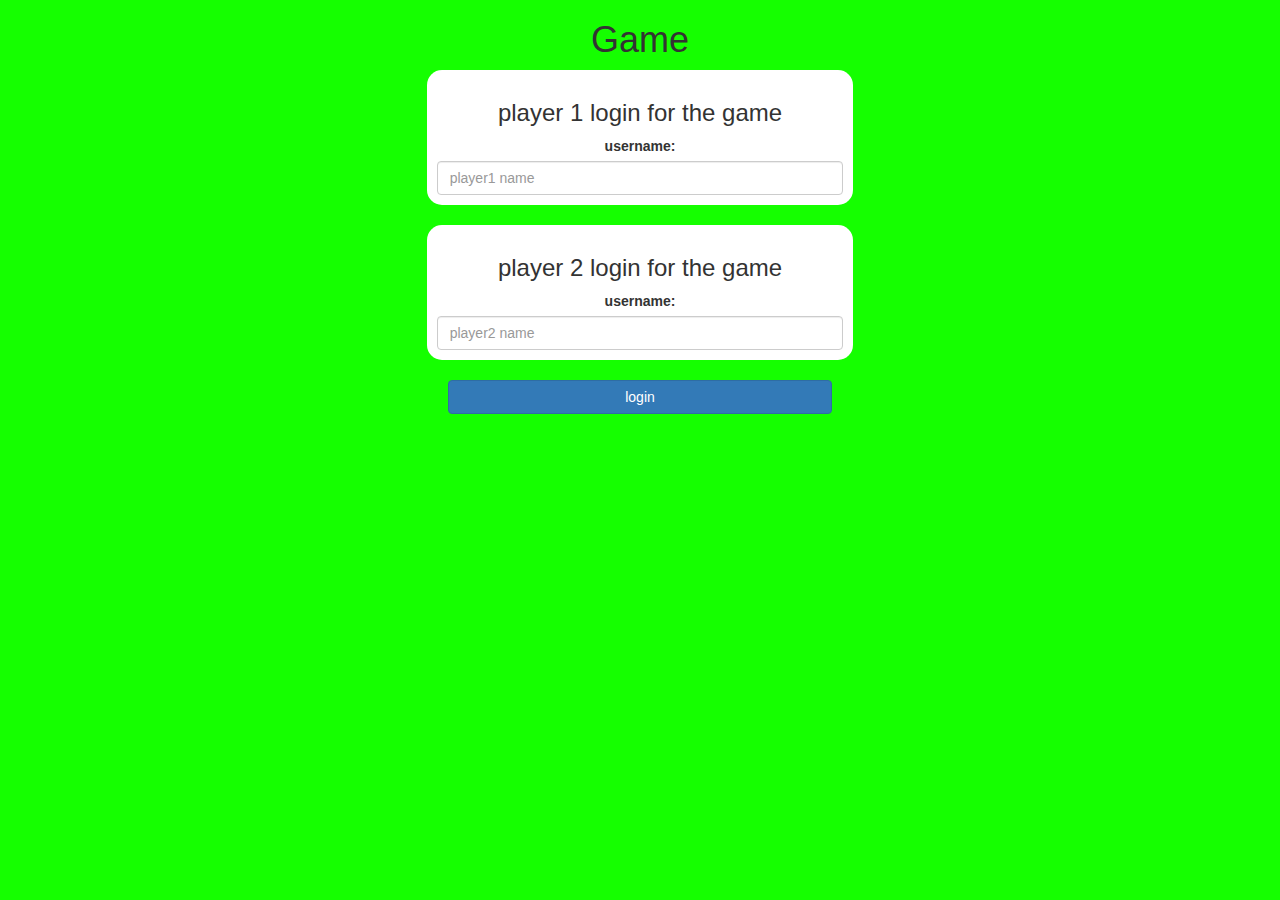
<file: index.html>
<!DOCTYPE html>
<html>
<head>
	<title>Math quiz</title>

<meta name="viewport" content="width=device-width, initial-scale=1">
<link rel="stylesheet" href="https://maxcdn.bootstrapcdn.com/bootstrap/3.4.0/css/bootstrap.min.css">
<script src="https://ajax.googleapis.com/ajax/libs/jquery/3.4.1/jquery.min.js"></script>
<script src="https://maxcdn.bootstrapcdn.com/bootstrap/3.4.0/js/bootstrap.min.js"></script>

<link rel="stylesheet" type="text/css" href="game.css">

<script src="game_login.js"></script>
</head>
<body>
<center>
	<h1>Game</h1>
	<div class="col-lg-4 col-sm-8 col-xs-11 login_div1">
		<h3>player 1 login for the game</h3>
		<label>username:</label>
		<input type="text" id="player1_name_input" class="form-control" placeholder="player1 name">
	</div>
	<br>
	<div class="col-lg-4 col-sm-8 col-xs-11 login_div2">
		<h3>player 2 login for the game</h3>
		<label>username:</label>
		<input type="text" id="player2_name_input" class="form-control" placeholder="player2 name">
	</div>
	<br>
	<button style="width:30%" class="btn btn-primary" onclick="addUser()">login</button>
</center>
</body>
</html>
</file>
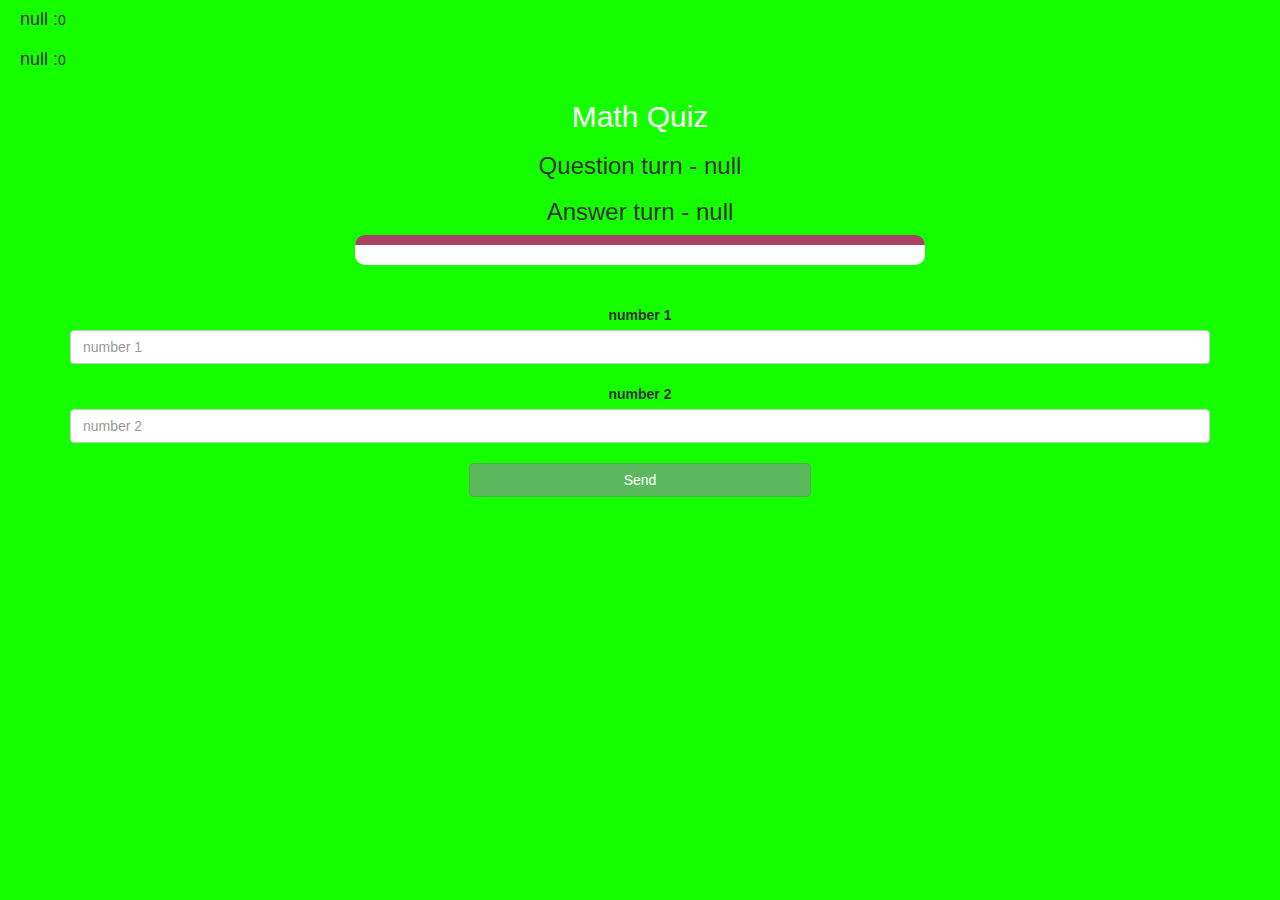
<file: game_page.html>
<!DOCTYPE html>
<html>
<head>
	<title>Math Quiz</title>

<meta name="viewport" content="width=device-width, initial-scale=1">
<link rel="stylesheet" href="https://maxcdn.bootstrapcdn.com/bootstrap/3.4.0/css/bootstrap.min.css">
<script src="https://ajax.googleapis.com/ajax/libs/jquery/3.4.1/jquery.min.js"></script>
<script src="https://maxcdn.bootstrapcdn.com/bootstrap/3.4.0/js/bootstrap.min.js"></script>

<link rel="stylesheet" type="text/css" href="game.css">
</head>
<body>

	<h4 id="player1_name"></h4><span id="player1_score"></span>
	<br>
	<h4 id="player2_name"></h4><span id="player2_score"></span>
<div class="container">
	<center>
		<h2 style="color: white;">Math Quiz</h2>
		<h3 id="player_question"></h3>
		<h3 id="player_answer"></h3>
		<div id="output" class="col-lg-6"></div>
		<br>
		<br>

		<label>number 1</label>
		<input type="text" id="number1" class="form-control" placeholder="number 1">
		<br>
		<label>number 2</label>
		<input type="text" id="number2" class="form-control" placeholder="number 2">
		<br>

		<button onclick="send()" class="btn btn-success" style="width: 30%;">Send</button>
	</center>
</div>

<script src="game_page.js"></script>
</body>
</html>
</file>
<file: game.css>
body
{
	background: rgb(21, 255, 0);
}

	.login_div1 , .login_div2
	{
		background: white;
		padding: 10px;
		float: none;
		border-radius: 15px;
	}


#player1_name , #player2_name
{
	display: inline-block;
	margin-left: 20px;
}
#word
{
	width: 60%;
}
#word_display
{
	letter-spacing: 5px;
}
#output
{
background: white;
border-radius: 10px;
border-top: 10px solid #AA4465;
padding: 10px;
float: none;
text-align: left;
}
</file>
